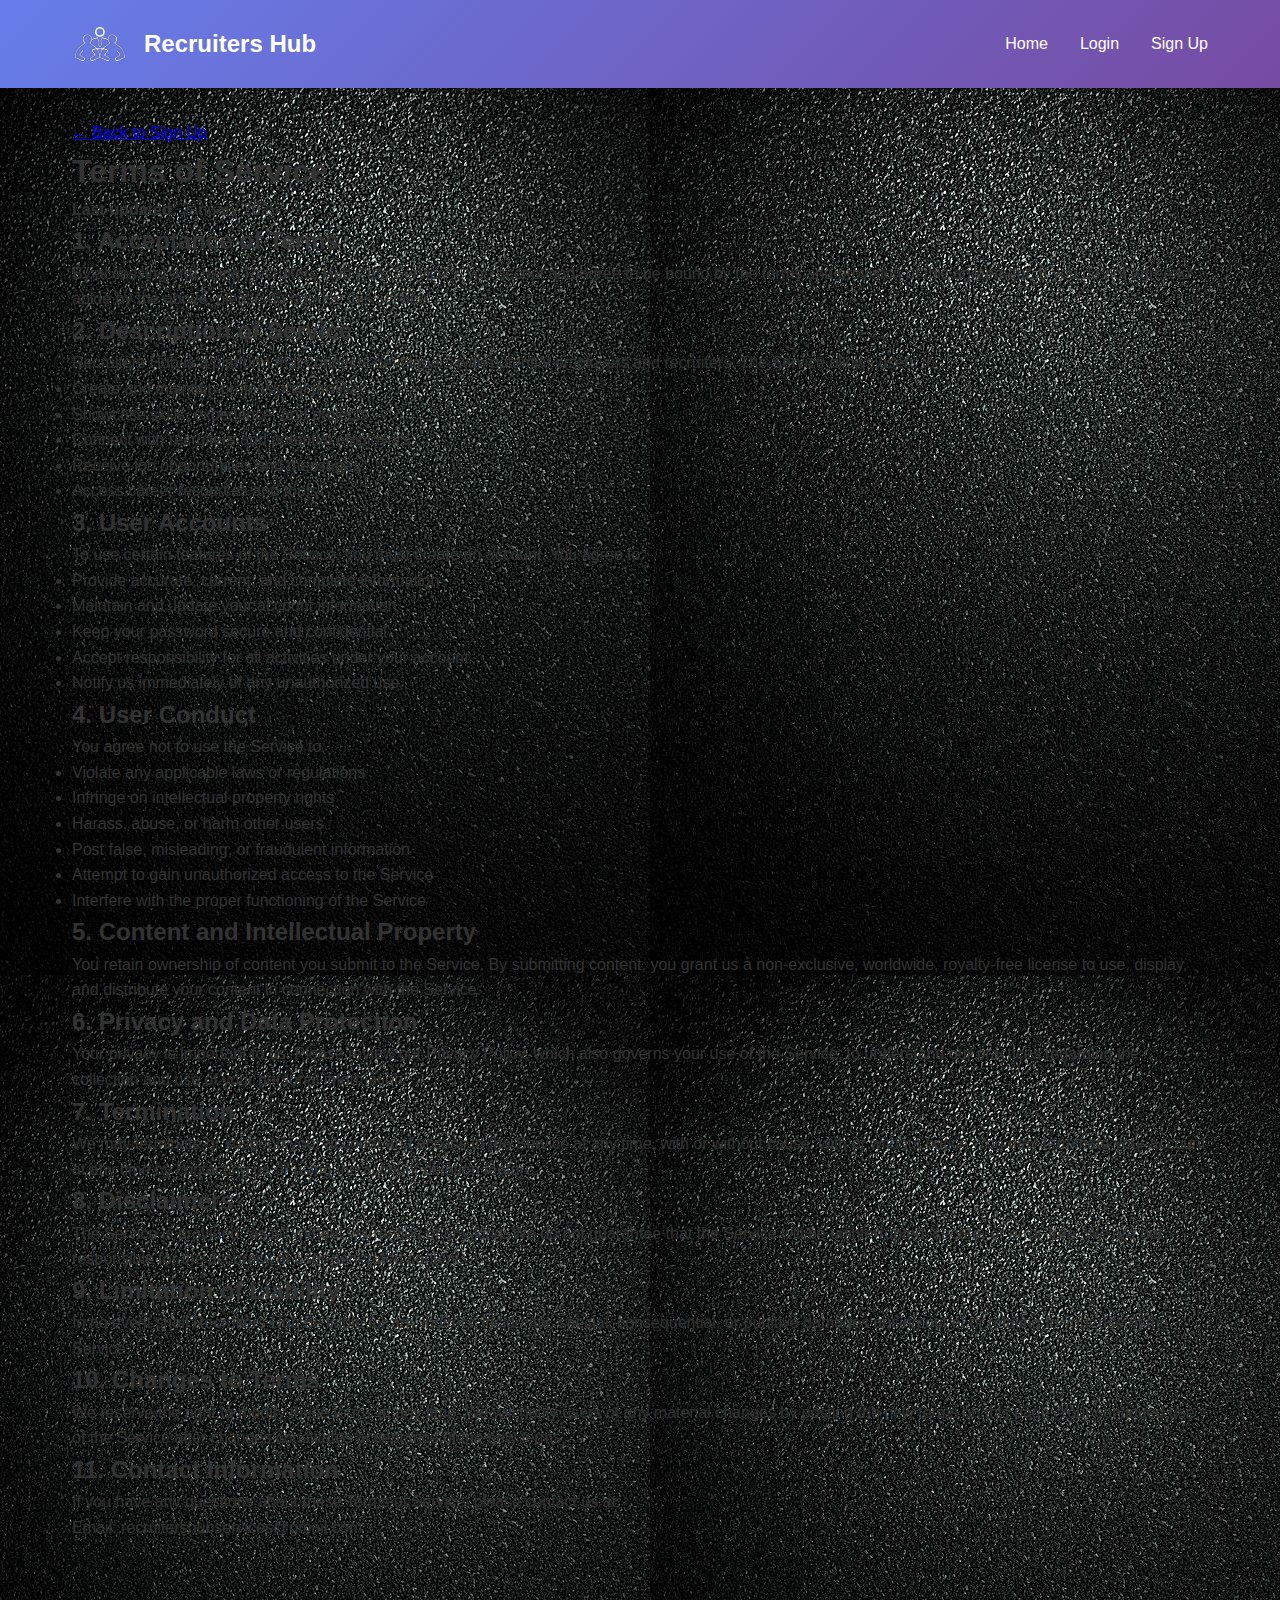
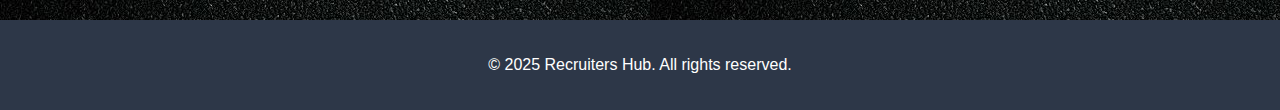
<file: public/authentication/terms.html>
<!DOCTYPE html>
<html lang="en">
<head>
    <meta charset="UTF-8">
    <meta name="viewport" content="width=device-width, initial-scale=1.0">
    <title>Terms of Service - Recruiters Hub</title>
    <link rel="stylesheet" href="../assets/css/style.css">
    <style>
       
    </style>
</head>
<body>
    <header>
        <nav>
            <div class="logo">
                <img src="../assets/img/Untitled design.svg" alt="Recruiters Hub Logo">
                <h1>Recruiters Hub</h1>
            </div>
            <div class="nav-links">
                <a href="../index.html">Home</a>
                <a href="login.html">Login</a>
                <a href="signup.html">Sign Up</a>
            </div>
        </nav>
    </header>

    <main>
        <div class="terms-container">
            <a href="signup.html" class="back-btn">← Back to Sign Up</a>
            
            <h1>Terms of Service</h1>
            
            <p><strong>Last updated:</strong> January 2025</p>
            
            <h2>1. Acceptance of Terms</h2>
            <p>By accessing and using Recruiters Hub ("the Service"), you accept and agree to be bound by the terms and provision of this agreement. If you do not agree to abide by the above, please do not use this service.</p>
            
            <h2>2. Description of Service</h2>
            <p>Recruiters Hub is a platform that connects developers with potential employers and recruiters. The Service allows users to:</p>
            <ul>
                <li>Create and maintain professional profiles</li>
                <li>Showcase skills, experience, and projects</li>
                <li>Connect with recruiters and potential employers</li>
                <li>Receive job opportunities and messages</li>
                <li>Access career resources and tools</li>
            </ul>
            
            <h2>3. User Accounts</h2>
            <p>To use certain features of the Service, you must create an account. You agree to:</p>
            <ul>
                <li>Provide accurate, current, and complete information</li>
                <li>Maintain and update your account information</li>
                <li>Keep your password secure and confidential</li>
                <li>Accept responsibility for all activities under your account</li>
                <li>Notify us immediately of any unauthorized use</li>
            </ul>
            
            <h2>4. User Conduct</h2>
            <p>You agree not to use the Service to:</p>
            <ul>
                <li>Violate any applicable laws or regulations</li>
                <li>Infringe on intellectual property rights</li>
                <li>Harass, abuse, or harm other users</li>
                <li>Post false, misleading, or fraudulent information</li>
                <li>Attempt to gain unauthorized access to the Service</li>
                <li>Interfere with the proper functioning of the Service</li>
            </ul>
            
            <h2>5. Content and Intellectual Property</h2>
            <p>You retain ownership of content you submit to the Service. By submitting content, you grant us a non-exclusive, worldwide, royalty-free license to use, display, and distribute your content in connection with the Service.</p>
            
            <h2>6. Privacy and Data Protection</h2>
            <p>Your privacy is important to us. Please review our Privacy Policy, which also governs your use of the Service, to understand our practices regarding the collection and use of your personal information.</p>
            
            <h2>7. Termination</h2>
            <p>We may terminate or suspend your account and access to the Service at any time, with or without cause, with or without notice. You may terminate your account at any time by contacting us or using the account deletion feature.</p>
            
            <h2>8. Disclaimers</h2>
            <p>The Service is provided "as is" without warranties of any kind. We do not guarantee that the Service will be uninterrupted, secure, or error-free. We are not responsible for the accuracy of user-generated content.</p>
            
            <h2>9. Limitation of Liability</h2>
            <p>In no event shall Recruiters Hub be liable for any indirect, incidental, special, consequential, or punitive damages arising out of or relating to your use of the Service.</p>
            
            <h2>10. Changes to Terms</h2>
            <p>We reserve the right to modify these terms at any time. We will notify users of any material changes by posting the new terms on this page. Your continued use of the Service after changes constitutes acceptance of the new terms.</p>
            
            <h2>11. Contact Information</h2>
            <p>If you have any questions about these Terms of Service, please contact us at:</p>
            <p>Email: recruitershubservices@gmail.com</p>
        </div>
    </main>

    <footer>
        <p>&copy; 2025 Recruiters Hub. All rights reserved.</p>
    </footer>
</body>
</html>
</file>
<file: public/assets/css/style.css>
/* Reset and Base Styles */
* {
    margin: 0;
    padding: 0;
    box-sizing: border-box;
}

body {
    font-family: 'Segoe UI', Tahoma, Geneva, Verdana, sans-serif;
    line-height: 1.6;
    color: #333;
    background-image: url(../img/3bc29716325bc8302d6a04354ed2a3c2.jpg);
}

/* Header and Navigation */
header {
    background: linear-gradient(135deg, #667eea 0%, #764ba2 100%);
    color: white;
    padding: 1rem 0;
    box-shadow: 0 2px 10px rgba(0,0,0,0.1);
}

nav {
    max-width: 1200px;
    margin: 0 auto;
    padding: 0 2rem;
    display: flex;
    justify-content: space-between;
    align-items: center;
}

.logo {
    display: flex;
    align-items: center;
    gap: 1rem;
}

.logo img {
    width: 3.5rem;
    height:3.5rem;
}

.logo h1 {
    font-size: 1.5rem;
    font-weight: 600;
}

.nav-links {
    display: flex;
    gap: 2rem;
    align-items: center;
}

.nav-links a {
    color: white;
    text-decoration: none;
    font-weight: 500;
    transition: opacity 0.3s;
}

.nav-links a:hover {
    opacity: 0.8;
}

/* Buttons */
.btn-primary {
    background: linear-gradient(135deg, #667eea 0%, #764ba2 100%);
    color: white;
    border: none;
    padding: 0.75rem 1.5rem;
    border-radius: 8px;
    cursor: pointer;
    font-weight: 500;
    transition: transform 0.2s, box-shadow 0.2s;
}

.btn-primary:hover {
    transform: translateY(-2px);
    box-shadow: 0 4px 15px rgba(102, 126, 234, 0.4);
}

.btn-secondary {
    background: transparent;
    color: white;
    border: 2px solid white;
    padding: 0.75rem 1.5rem;
    border-radius: 8px;
    cursor: pointer;
    font-weight: 500;
    transition: all 0.3s;
}

.btn-secondary:hover {
    background: white;
    color: #667eea;
}

/* Main Content */
main {
    max-width: 1200px;
    margin: 0 auto;
    padding: 2rem;
}

/* Hero Section */
.hero {
    text-align: center;
    padding: 4rem 0;
    /* background: linear-gradient(135deg, #FFCA28, #F57C00); */
    /* background: linear-gradient(135deg, #FACC15, #FB923C); */
    background: linear-gradient(135deg, #3B82F6, #8B5CF6);
    
    border-radius: 15px;
    margin-bottom: 3rem;
}

.hero h2 {
    font-size: 2.5rem;
    margin-bottom: 1rem;
    color: #fff;
}

.hero p {
    font-size: 1.2rem;
    color: #f8f9fa;
}

/* Typewriter Effect */
.typewriter {
    overflow: hidden;
    white-space: nowrap;
    margin: 0 auto;
    display: inline-block;
    min-height: 1.2em;
}

@keyframes blink-caret {
    from, to { border-color: transparent; }
    50% { border-color: #4a5568; }
}

/* Search Section */
#searchBtn{
    background-color: #764ba2;
    color: #f8f9fa;
    height: 3rem;
    padding-left: 1rem;
    padding-right: 1rem;
}
.search-section {
    background: white;
    padding: 2rem;
    border-radius: 15px;
    box-shadow: 0 4px 20px rgba(0,0,0,0.1);
    margin-bottom: 3rem;
}

.search-container {
    display: flex;
    gap: 1rem;
    margin-bottom: 2rem;
}

.search-container input {
    flex: 1;
    padding: 1rem;
    border: 2px solid #e2e8f0;
    border-radius: 8px;
    font-size: 1rem;
    transition: border-color 0.3s;
}

.search-container input:focus {
    outline: none;
    border-color: #667eea;
}

.filters {
    display: flex;
    gap: 1rem;
    flex-wrap: wrap;
}

.filters select {
    padding: 0.75rem;
    border: 2px solid #e2e8f0;
    border-radius: 8px;
    background: white;
    font-size: 0.9rem;
    min-width: 150px;
}

/* Developers Grid */
.developers-grid {
    display: grid;
    grid-template-columns: repeat(auto-fill, minmax(300px, 1fr));
    gap: 2rem;
}

.developer-card {
    background: white;
    border-radius: 15px;
    padding: 2rem;
    box-shadow: 0 4px 20px rgba(0,0,0,0.1);
    transition: transform 0.3s, box-shadow 0.3s;
}

.developer-card:hover {
    transform: translateY(-5px);
    box-shadow: 0 8px 30px rgba(0,0,0,0.15);
}

/* Auth Pages */
.auth-container {
    display: flex;
    justify-content: center;
    align-items: center;
    min-height: 70vh;
}

.auth-card {
    background: white;
    padding: 3rem;
    border-radius: 15px;
    box-shadow: 0 4px 20px rgba(0,0,0,0.1);
    width: 100%;
    max-width: 500px;
}

.auth-card h2 {
    text-align: center;
    margin-bottom: 0.5rem;
    color: #2d3748;
}

.auth-card p {
    text-align: center;
    color: #4a5568;
    margin-bottom: 2rem;
}

.auth-form .form-group {
    margin-bottom: 1.5rem;
}

.auth-form label {
    display: block;
    margin-bottom: 0.5rem;
    font-weight: 500;
    color: #2d3748;
}

.auth-form input,
.auth-form select {
    width: 100%;
    padding: 0.75rem;
    border: 2px solid #e2e8f0;
    border-radius: 8px;
    font-size: 1rem;
    transition: border-color 0.3s;
}

.auth-form input:focus,
.auth-form select:focus {
    outline: none;
    border-color: #667eea;
}

.checkbox-label {
    display: flex;
    align-items: center;
    gap: 0.5rem;
    font-weight: normal;
}

.checkbox-label input[type="checkbox"] {
    width: auto;
}

.auth-footer {
    text-align: center;
    margin-top: 2rem;
    padding-top: 2rem;
    border-top: 1px solid #e2e8f0;
}

.auth-footer a {
    color: #667eea;
    text-decoration: none;
}

/* Dashboard */
.dashboard-container {
    display: grid;
    grid-template-columns: 250px 1fr;
    gap: 2rem;
    min-height: 70vh;
}

.sidebar {
    background: white;
    border-radius: 15px;
    padding: 2rem;
    box-shadow: 0 4px 20px rgba(0,0,0,0.1);
    height: fit-content;
}

.user-info {
    text-align: center;
    margin-bottom: 2rem;
    padding-bottom: 2rem;
    border-bottom: 1px solid #e2e8f0;
}

.avatar img {
    width: 80px;
    height: 80px;
    border-radius: 50%;
    margin-bottom: 1rem;
}

.sidebar-nav {
    display: flex;
    flex-direction: column;
    gap: 0.5rem;
}

.nav-item {
    padding: 0.75rem 1rem;
    border-radius: 8px;
    text-decoration: none;
    color: #4a5568;
    transition: all 0.3s;
}

.nav-item:hover,
.nav-item.active {
    background: #667eea;
    color: white;
}

.main-content {
    background: white;
    border-radius: 15px;
    padding: 2rem;
    box-shadow: 0 4px 20px rgba(0,0,0,0.1);
}

.dashboard-section {
    display: none;
}

.dashboard-section.active {
    display: block;
}

.stats-grid {
    display: grid;
    grid-template-columns: repeat(auto-fit, minmax(200px, 1fr));
    gap: 1.5rem;
    margin-bottom: 3rem;
}

.stat-card {
    background: linear-gradient(135deg, #667eea 0%, #764ba2 100%);
    color: white;
    padding: 2rem;
    border-radius: 15px;
    text-align: center;
}

.stat-card h3 {
    font-size: 0.9rem;
    margin-bottom: 0.5rem;
    opacity: 0.9;
}

.stat-card p {
    font-size: 2rem;
    font-weight: 600;
}

/* Profile Page */
/* NB: this is the user setting page style */
#resumeLink {
    display: inline-block;
    padding: 0.75rem 1.5rem;
    background: linear-gradient(135deg, #667eea 0%, #764ba2 100%);
    color: white;
    text-decoration: none;
    border-radius: 8px;
    font-weight: 500;
    transition: all 0.3s ease;
    text-align: center;
    min-width: 120px;
}

#resumeLink:hover {
    transform: translateY(-2px);
    box-shadow: 0 4px 15px rgba(102, 126, 234, 0.4);
}

#resumeLink:active {
    transform: translateY(0);
}

#resumeLink[style*="pointer-events: none"] {
    opacity: 0.7;
    cursor: not-allowed;
}

#resumeLink[style*="pointer-events: none"]:hover {
    transform: none;
    box-shadow: none;
}

/* Save Button States */
.btn-secondary:disabled {
    opacity: 0.6;
    cursor: not-allowed;
    transform: none;
}

.btn-secondary:disabled:hover {
    background: transparent;
    color: white;
    transform: none;
}

/* Save button specific states */
#saveBtn:disabled {
    opacity: 0.7;
    cursor: not-allowed;
}

#saveBtn:disabled:hover {
    transform: none;
    box-shadow: none;
}

/* Success state animation */
@keyframes saveSuccess {
    0% { transform: scale(1); }
    50% { transform: scale(1.05); }
    100% { transform: scale(1); }
}

#saveBtn.saving {
    animation: saveSuccess 0.3s ease-in-out;
}

/* Loading spinner for save button */
@keyframes spin {
    0% { transform: rotate(0deg); }
    100% { transform: rotate(360deg); }
}

#saveBtn:disabled::before {
    content: '';
    display: inline-block;
    width: 12px;
    height: 12px;
    border: 2px solid transparent;
    border-top: 2px solid currentColor;
    border-radius: 50%;
    animation: spin 1s linear infinite;
    margin-right: 8px;
    vertical-align: middle;
}

.profile-container {
    background: white;
    border-radius: 15px;
    overflow: hidden;
    box-shadow: 0 4px 20px rgba(0,0,0,0.1);
}

.profile-header {
    background: linear-gradient(135deg, #667eea 0%, #764ba2 100%);
    color: white;
    padding: 3rem 2rem;
    display: flex;
    align-items: center;
    gap: 2rem;
}

.profile-avatar img {
    width: 120px;
    height: 120px;
    border-radius: 50%;
    border: 4px solid white;
}

.profile-info h1 {
    font-size: 2rem;
    margin-bottom: 0.5rem;
}

.profile-actions {
    display: flex;
    gap: 1rem;
    margin-top: 1rem;
}

.profile-content {
    display: grid;
    grid-template-columns: 2fr 1fr;
    gap: 2rem;
    padding: 2rem;
}

.profile-section {
    margin-bottom: 2rem;
}

.profile-section h2 {
    color: #2d3748;
    margin-bottom: 1rem;
    padding-bottom: 0.5rem;
    border-bottom: 2px solid #e2e8f0;
}

.skills-grid {
    display: flex;
    flex-wrap: wrap;
    gap: 0.5rem;
}

.skill-tag {
    background: #667eea;
    color: white;
    padding: 0.5rem 1rem;
    border-radius: 20px;
    font-size: 0.9rem;
    display: inline-flex;
    align-items: center;
    gap: 0.5rem;
    margin: 0.25rem;
}

.skill-remove-btn {
    background: none;
    border: none;
    color: white;
    font-size: 1.2rem;
    cursor: pointer;
    padding: 0;
    margin-left: 0.5rem;
    line-height: 1;
    border-radius: 50%;
    width: 20px;
    height: 20px;
    display: flex;
    align-items: center;
    justify-content: center;
    transition: background-color 0.2s;
}

.skill-remove-btn:hover {
    background-color: rgba(255, 255, 255, 0.2);
}

.skills-input-container {
    margin-top: 1rem;
    display: flex;
    gap: 0.5rem;
    align-items: center;
    flex-wrap: wrap;
}

.skills-input-container input {
    flex: 1;
    min-width: 200px;
    padding: 0.5rem;
    border: 1px solid #e2e8f0;
    border-radius: 8px;
    font-size: 0.9rem;
}

.skills-input-container button {
    padding: 0.5rem 1rem;
    background: #667eea;
    color: white;
    border: none;
    border-radius: 8px;
    cursor: pointer;
    font-size: 0.9rem;
    transition: background-color 0.2s;
}

.skills-input-container button:hover {
    background: #5a67d8;
}

.projects-grid {
    display: grid;
    grid-template-columns: repeat(auto-fit, minmax(250px, 1fr));
    gap: 1.5rem;
}

.project-card {
    background: #f8f9fa;
    padding: 1.5rem;
    border-radius: 10px;
    border-left: 4px solid #667eea;
}

.sidebar-section {
    background: #f8f9fa;
    padding: 1.5rem;
    border-radius: 10px;
    margin-bottom: 1.5rem;
}

.sidebar-section h3 {
    color: #2d3748;
    margin-bottom: 1rem;
}

/* Modal */
.modal {
    display: none;
    position: fixed;
    z-index: 1000;
    left: 0;
    top: 0;
    width: 100%;
    height: 100%;
    background-color: rgba(0,0,0,0.5);
}

.modal-content {
    background-color: white;
    margin: 5% auto;
    padding: 2rem;
    border-radius: 15px;
    width: 90%;
    max-width: 500px;
    position: relative;
}

.close {
    position: absolute;
    right: 1rem;
    top: 1rem;
    font-size: 1.5rem;
    cursor: pointer;
    color: #4a5568;
}

.close:hover {
    color: #2d3748;
}

/* Footer */
footer {
    background: #2d3748;
    color: white;
    text-align: center;
    padding: 2rem;
    margin-top: 3rem;
}

/* Responsive Design */
@media (max-width: 768px) {
    .dashboard-container {
        grid-template-columns: 1fr;
    }
    
    .profile-content {
        grid-template-columns: 1fr;
    }
    
    .profile-header {
        flex-direction: column;
        text-align: center;
    }
    
    .search-container {
        flex-direction: column;
    }
    
    .filters {
        flex-direction: column;
    }
    
    .stats-grid {
        grid-template-columns: 1fr;
    }
    
    .nav-links {
        gap: 1rem;
    }
    
    main {
        padding: 1rem;
    }
}

/* Loading States */
.loading {
    opacity: 0.6;
    pointer-events: none;
}

/* Error States */
.error {
    color: #e53e3e;
    background: #fed7d7;
    padding: 1rem;
    border-radius: 8px;
    margin: 1rem 0;
}

/* Success States */
.success {
    color: #38a169;
    background: #c6f6d5;
    padding: 1rem;
    border-radius: 8px;
    margin: 1rem 0;
}

/* Messages Page */
.messages-container {
    display: flex;
    justify-content: center;
    align-items: center;
    min-height: 60vh;
    padding: 2rem;
}

.coming-soon-card {
    background: white;
    border-radius: 15px;
    box-shadow: 0 4px 20px rgba(0,0,0,0.1);
    padding: 3rem;
    text-align: center;
    max-width: 500px;
    width: 100%;
}

.coming-soon-content h1 {
    color: #2d3748;
    font-size: 2.5rem;
    margin-bottom: 2rem;
}

.coming-soon-message {
    margin: 2rem 0;
}

.coming-soon-message h2 {
    color: #667eea;
    font-size: 3rem;
    font-weight: 700;
    margin-bottom: 1rem;
    text-transform: uppercase;
    letter-spacing: 2px;
}

.coming-soon-message p {
    color: #4a5568;
    font-size: 1.1rem;
    line-height: 1.6;
    margin-bottom: 2rem;
}

.coming-soon-card .btn-primary {
    margin-top: 1rem;
}

/* Experience Section */
.experience-block {
    background: #f8f9fa;
    border: 1px solid #e2e8f0;
    border-radius: 8px;
    padding: 1.5rem;
    margin-bottom: 1rem;
    position: relative;
}

.experience-header {
    display: flex;
    justify-content: space-between;
    align-items: flex-start;
    margin-bottom: 0.5rem;
}

.experience-header h4 {
    color: #2d3748;
    font-size: 1.1rem;
    font-weight: 600;
    margin: 0;
}

.experience-actions {
    display: flex;
    gap: 0.5rem;
}

.btn-edit, .btn-delete {
    padding: 0.25rem 0.75rem;
    border: none;
    border-radius: 4px;
    font-size: 0.8rem;
    cursor: pointer;
    transition: background-color 0.2s;
}

.btn-edit {
    background: #667eea;
    color: white;
}

.btn-edit:hover {
    background: #5a67d8;
}

.btn-delete {
    background: #e53e3e;
    color: white;
}

.btn-delete:hover {
    background: #c53030;
}

.experience-company {
    color: #4a5568;
    font-weight: 500;
    margin: 0.25rem 0;
}

.experience-duration {
    color: #718096;
    font-size: 0.9rem;
    margin: 0.25rem 0;
}

.experience-description {
    color: #4a5568;
    margin: 0.5rem 0 0 0;
    line-height: 1.5;
}

.add-experience-btn {
    margin-top: 1rem;
    padding: 0.75rem 1.5rem;
    background: #667eea;
    color: white;
    border: none;
    border-radius: 8px;
    cursor: pointer;
    font-weight: 500;
    transition: background-color 0.2s;
}

.add-experience-btn:hover {
    background: #5a67d8;
}

/* Experience Modal */
.experience-modal {
    display: none;
    position: fixed;
    z-index: 1000;
    left: 0;
    top: 0;
    width: 100%;
    height: 100%;
    background-color: rgba(0,0,0,0.5);
}

.experience-modal-content {
    background-color: white;
    margin: 5% auto;
    padding: 2rem;
    border-radius: 15px;
    width: 90%;
    max-width: 500px;
    position: relative;
}

.experience-modal .close {
    position: absolute;
    right: 1rem;
    top: 1rem;
    font-size: 1.5rem;
    cursor: pointer;
    color: #4a5568;
}

.experience-modal .close:hover {
    color: #2d3748;
}

.experience-form .form-group {
    margin-bottom: 1rem;
}

.experience-form label {
    display: block;
    margin-bottom: 0.5rem;
    color: #2d3748;
    font-weight: 500;
}

.experience-form input,
.experience-form textarea {
    width: 100%;
    padding: 0.75rem;
    border: 1px solid #e2e8f0;
    border-radius: 8px;
    font-size: 0.9rem;
    font-family: inherit;
}

.experience-form input:focus,
.experience-form textarea:focus {
    outline: none;
    border-color: #667eea;
    box-shadow: 0 0 0 3px rgba(102, 126, 234, 0.1);
}

.experience-form textarea {
    resize: vertical;
    min-height: 100px;
}

/* Education Section */
.education-block {
    background: #f8f9fa;
    border: 1px solid #e2e8f0;
    border-radius: 8px;
    padding: 1.5rem;
    margin-bottom: 1rem;
    position: relative;
}

.education-header {
    display: flex;
    justify-content: space-between;
    align-items: flex-start;
    margin-bottom: 0.5rem;
}

.education-header h4 {
    color: #2d3748;
    font-size: 1.1rem;
    font-weight: 600;
    margin: 0;
}

.education-actions {
    display: flex;
    gap: 0.5rem;
}

.education-degree {
    color: #4a5568;
    font-weight: 500;
    margin: 0.25rem 0;
}

.education-years {
    color: #718096;
    font-size: 0.9rem;
    margin: 0.25rem 0;
}

.education-description {
    color: #4a5568;
    margin: 0.5rem 0 0 0;
    line-height: 1.5;
}

.add-education-btn {
    margin-top: 1rem;
    padding: 0.75rem 1.5rem;
    background: #667eea;
    color: white;
    border: none;
    border-radius: 8px;
    cursor: pointer;
    font-weight: 500;
    transition: background-color 0.2s;
}

.add-education-btn:hover {
    background: #5a67d8;
}

/* Education Modal */
.education-modal {
    display: none;
    position: fixed;
    z-index: 1000;
    left: 0;
    top: 0;
    width: 100%;
    height: 100%;
    background-color: rgba(0,0,0,0.5);
}

.education-modal-content {
    background-color: white;
    margin: 5% auto;
    padding: 2rem;
    border-radius: 15px;
    width: 90%;
    max-width: 500px;
    position: relative;
}

.education-modal .close {
    position: absolute;
    right: 1rem;
    top: 1rem;
    font-size: 1.5rem;
    cursor: pointer;
    color: #4a5568;
}

.education-modal .close:hover {
    color: #2d3748;
}

.education-form .form-group {
    margin-bottom: 1rem;
}

.education-form label {
    display: block;
    margin-bottom: 0.5rem;
    color: #2d3748;
    font-weight: 500;
}

.education-form input,
.education-form textarea {
    width: 100%;
    padding: 0.75rem;
    border: 1px solid #e2e8f0;
    border-radius: 8px;
    font-size: 0.9rem;
    font-family: inherit;
}

.education-form input:focus,
.education-form textarea:focus {
    outline: none;
    border-color: #667eea;
    box-shadow: 0 0 0 3px rgba(102, 126, 234, 0.1);
}

.education-form textarea {
    resize: vertical;
    min-height: 100px;
}

/* Project Section */
.project-card {
    background: #f8f9fa;
    border: 1px solid #e2e8f0;
    border-radius: 8px;
    padding: 1.5rem;
    margin-bottom: 1rem;
    position: relative;
}

.project-header {
    display: flex;
    justify-content: space-between;
    align-items: flex-start;
    margin-bottom: 0.5rem;
}

.project-header h4 {
    color: #2d3748;
    font-size: 1.1rem;
    font-weight: 600;
    margin: 0;
}

.project-actions {
    display: flex;
    gap: 0.5rem;
}

.project-description {
    color: #4a5568;
    margin: 0.5rem 0;
    line-height: 1.5;
}

.project-link {
    display: inline-block;
    color: #667eea;
    text-decoration: none;
    font-weight: 500;
    margin-top: 0.5rem;
    padding: 0.25rem 0;
    transition: color 0.2s;
}

.project-link:hover {
    color: #5a67d8;
    text-decoration: underline;
}

.add-project-btn {
    margin-top: 1rem;
    padding: 0.75rem 1.5rem;
    background: #667eea;
    color: white;
    border: none;
    border-radius: 8px;
    cursor: pointer;
    font-weight: 500;
    transition: background-color 0.2s;
}

.add-project-btn:hover {
    background: #5a67d8;
}

/* Project Modal */
.project-modal {
    display: none;
    position: fixed;
    z-index: 1000;
    left: 0;
    top: 0;
    width: 100%;
    height: 100%;
    background-color: rgba(0,0,0,0.5);
}

.project-modal-content {
    background-color: white;
    margin: 5% auto;
    padding: 2rem;
    border-radius: 15px;
    width: 90%;
    max-width: 500px;
    position: relative;
}

.project-modal .close {
    position: absolute;
    right: 1rem;
    top: 1rem;
    font-size: 1.5rem;
    cursor: pointer;
    color: #4a5568;
}

.project-modal .close:hover {
    color: #2d3748;
}

.project-form .form-group {
    margin-bottom: 1.5rem;
}

.project-form label {
    display: block;
    margin-bottom: 0.5rem;
    font-weight: 500;
    color: #333;
}

.project-form input,
.project-form textarea {
    width: 100%;
    padding: 0.75rem;
    border: 2px solid #e2e8f0;
    border-radius: 8px;
    font-size: 1rem;
    transition: border-color 0.3s;
}

.project-form input:focus,
.project-form textarea:focus {
    outline: none;
    border-color: #667eea;
}

.project-form textarea {
    resize: vertical;
    min-height: 100px;
}

/* Contact and Availability Field Styles */
.contact-field,
.availability-field {
    margin-bottom: 1rem;
}

.contact-field label,
.availability-field label {
    display: block;
    margin-bottom: 0.5rem;
    font-weight: 500;
    color: #333;
    font-size: 0.9rem;
}

.contact-field input,
.availability-field input,
.availability-field select {
    width: 100%;
    padding: 0.75rem;
    border: 2px solid #e2e8f0;
    border-radius: 8px;
    font-size: 0.9rem;
    transition: border-color 0.3s;
    background: white;
}

.contact-field input:focus,
.availability-field input:focus,
.availability-field select:focus {
    outline: none;
    border-color: #667eea;
}

.availability-field select {
    cursor: pointer;
}

.contact-field input::placeholder {
    color: #9ca3af;
}

.availability-field input::placeholder {
    color: #9ca3af;
}

/* Social Links Field Styles */
.social-field {
    margin-bottom: 1rem;
}

.social-field label {
    display: block;
    margin-bottom: 0.5rem;
    font-weight: 500;
    color: #333;
    font-size: 0.9rem;
}

.social-field input {
    width: 100%;
    padding: 0.75rem;
    border: 2px solid #e2e8f0;
    border-radius: 8px;
    font-size: 0.9rem;
    transition: border-color 0.3s;
    background: white;
}

.social-field input:focus {
    outline: none;
    border-color: #667eea;
}

.social-field input::placeholder {
    color: #9ca3af;
}

/* Mobile Responsive Design for User Settings Page */
@media (max-width: 768px) {
    /* Layout Adjustments */
    .profile-container {
        padding: 1rem;
        max-width: 100%;
    }
    
    .profile-content {
        flex-direction: column;
        gap: 2rem;
    }
    
    .profile-main {
        order: 1;
        width: 100%;
    }
    
    .profile-sidebar {
        order: 2;
        width: 100%;
    }
    
    /* Profile Header Mobile Adjustments */
    .profile-header {
        flex-direction: column;
        text-align: center;
        gap: 1.5rem;
        padding: 1.5rem 0;
    }
    
    .profile-avatar {
        align-self: center;
    }
    
    .profile-avatar img {
        width: 120px;
        height: 120px;
        border-radius: 50%;
    }
    
    .profile-info {
        text-align: center;
    }
    
    .profile-info h1 {
        font-size: 1.5rem;
        margin-bottom: 0.5rem;
    }
    
    .profile-info p {
        font-size: 1rem;
        margin-bottom: 0.5rem;
    }
    
    .profile-actions {
        justify-content: center;
        margin-top: 1rem;
    }
    
    /* Typography & Spacing */
    .profile-section h2 {
        font-size: 1.25rem;
        margin-bottom: 1rem;
        padding-bottom: 0.5rem;
    }
    
    .sidebar-section h3 {
        font-size: 1.1rem;
        margin-bottom: 0.75rem;
    }
    
    .profile-section {
        padding: 1.5rem 0;
        margin-bottom: 1.5rem;
    }
    
    .sidebar-section {
        padding: 1.25rem 0;
        margin-bottom: 1.25rem;
    }
    
    /* Form Elements - Full Width */
    .contact-field input,
    .availability-field input,
    .availability-field select,
    .social-field input {
        width: 100%;
        min-height: 44px;
        font-size: 16px; /* Prevents zoom on iOS */
    }
    
    /* Skills Input Container */
    .skills-input-container {
        flex-direction: column;
        gap: 0.75rem;
    }
    
    .skills-input-container input {
        width: 100%;
        min-height: 44px;
        font-size: 16px;
    }
    
    .skills-input-container button {
        width: 100%;
        min-height: 44px;
        font-size: 16px;
    }
    
    /* Buttons - Touch Friendly */
    .btn-primary,
    .btn-secondary,
    #saveBtn {
        min-height: 44px;
        padding: 0.875rem 1.5rem;
        font-size: 16px;
        width: 100%;
        max-width: 300px;
        margin: 0 auto;
        display: block;
    }
    
    /* Add buttons for sections */
    .add-experience-btn,
    .add-education-btn,
    .add-project-btn {
        width: 100%;
        min-height: 44px;
        font-size: 16px;
        margin-top: 1rem;
    }
    
    /* Resume Link */
    #resumeLink {
        width: 100%;
        min-height: 44px;
        font-size: 16px;
        display: flex;
        align-items: center;
        justify-content: center;
        text-align: center;
    }
    
    /* Skills Grid */
    .skills-grid {
        grid-template-columns: 1fr;
        gap: 0.75rem;
    }
    
    .skill-tag {
        min-height: 44px;
        font-size: 14px;
        padding: 0.75rem 1rem;
        display: flex;
        align-items: center;
        justify-content: space-between;
    }
    
    .skill-remove-btn {
        min-width: 32px;
        min-height: 32px;
        font-size: 14px;
    }
    
    /* Projects Grid */
    .projects-grid {
        grid-template-columns: 1fr;
        gap: 1rem;
    }
    
    .project-card {
        padding: 1.25rem;
    }
    
    .project-header {
        flex-direction: column;
        gap: 0.75rem;
        align-items: flex-start;
    }
    
    .project-actions {
        width: 100%;
        display: flex;
        gap: 0.5rem;
    }
    
    .project-actions .btn-edit,
    .project-actions .btn-delete {
        flex: 1;
        min-height: 44px;
        font-size: 14px;
    }
    
    /* Experience and Education Blocks */
    .experience-block,
    .education-block {
        padding: 1.25rem;
        margin-bottom: 1rem;
    }
    
    .experience-header,
    .education-header {
        flex-direction: column;
        gap: 0.75rem;
        align-items: flex-start;
    }
    
    .experience-actions,
    .education-actions {
        width: 100%;
        display: flex;
        gap: 0.5rem;
    }
    
    .experience-actions .btn-edit,
    .experience-actions .btn-delete,
    .education-actions .btn-edit,
    .education-actions .btn-delete {
        flex: 1;
        min-height: 44px;
        font-size: 14px;
    }
    
    /* Modal Adjustments */
    .modal-content,
    .experience-modal-content,
    .education-modal-content,
    .project-modal-content {
        width: 95%;
        max-width: 95%;
        margin: 2rem auto;
        padding: 1.5rem;
    }
    
    .modal input,
    .modal textarea,
    .modal select,
    .experience-form input,
    .experience-form textarea,
    .education-form input,
    .education-form textarea,
    .project-form input,
    .project-form textarea {
        width: 100%;
        min-height: 44px;
        font-size: 16px;
    }
    
    .modal textarea,
    .experience-form textarea,
    .education-form textarea,
    .project-form textarea {
        min-height: 100px;
    }
    
    /* Sidebar Sections - Vertical Stack */
    .sidebar-section {
        border-bottom: 1px solid #e2e8f0;
        padding-bottom: 1.5rem;
    }
    
    .sidebar-section:last-child {
        border-bottom: none;
    }
    
    /* Contact and Availability Fields */
    .contact-field,
    .availability-field,
    .social-field {
        margin-bottom: 1.25rem;
    }
    
    .contact-field label,
    .availability-field label,
    .social-field label {
        font-size: 14px;
        margin-bottom: 0.5rem;
        display: block;
    }
    
    /* Navigation Adjustments */
    .nav-links {
        flex-direction: column;
        gap: 1rem;
        align-items: center;
    }
    
    .nav-links a {
        padding: 0.75rem 1rem;
        min-height: 44px;
        display: flex;
        align-items: center;
    }
    
    /* Main container padding */
    main {
        padding: 1rem;
    }
    
    /* Footer adjustments */
    footer {
        padding: 1rem;
        text-align: center;
    }
    
    /* Ensure adequate spacing between sections */
    .profile-section + .profile-section {
        margin-top: 2rem;
    }
    
    .sidebar-section + .sidebar-section {
        margin-top: 1.5rem;
    }
    
    /* Avatar upload button mobile styles */
    .avatar-upload-btn {
        width: 100%;
        max-width: 200px;
        min-height: 44px;
        font-size: 16px;
        margin: 0 auto;
        display: block;
    }
    
    .profile-avatar {
        gap: 1rem;
    }
}

/* Avatar Upload Styles */
.profile-avatar {
    position: relative;
    display: flex;
    flex-direction: column;
    align-items: center;
    gap: 0.75rem;
}

.avatar-upload-btn {
    background: linear-gradient(135deg, #667eea 0%, #764ba2 100%);
    color: white;
    border: none;
    padding: 0.5rem 1rem;
    border-radius: 6px;
    font-size: 0.875rem;
    font-weight: 500;
    cursor: pointer;
    transition: all 0.3s ease;
    min-height: 36px;
    display: flex;
    align-items: center;
    justify-content: center;
}

.avatar-upload-btn:hover {
    transform: translateY(-1px);
    box-shadow: 0 2px 8px rgba(102, 126, 234, 0.3);
}

.avatar-upload-btn:disabled {
    opacity: 0.6;
    cursor: not-allowed;
    transform: none;
}

.avatar-upload-btn:disabled:hover {
    transform: none;
    box-shadow: none;
}

/* Contact Modal Styles */
#contactModal .modal-content {
    max-width: 500px;
    width: 90%;
}

#contactModal h2 {
    color: #333;
    margin-bottom: 1.5rem;
    text-align: center;
}

#contactForm .form-group {
    margin-bottom: 1.25rem;
}

#contactForm label {
    display: block;
    margin-bottom: 0.5rem;
    font-weight: 500;
    color: #333;
    font-size: 0.9rem;
}

#contactForm input,
#contactForm textarea {
    width: 100%;
    padding: 0.75rem;
    border: 2px solid #e2e8f0;
    border-radius: 8px;
    font-size: 1rem;
    transition: border-color 0.3s;
    background: white;
}

#contactForm input:focus,
#contactForm textarea:focus {
    outline: none;
    border-color: #667eea;
}

#contactForm textarea {
    resize: vertical;
    min-height: 120px;
    font-family: inherit;
}

#contactForm button[type="submit"] {
    width: 100%;
    min-height: 44px;
    font-size: 1rem;
    margin-top: 1rem;
}

/* Contact button styles */
#contactBtn {
    margin-right: 0.75rem;
}

/* Mobile responsive for contact modal */
@media (max-width: 768px) {
    #contactModal .modal-content {
        width: 95%;
        margin: 1rem auto;
        padding: 1.5rem;
    }
    
    #contactForm input,
    #contactForm textarea {
        font-size: 16px; /* Prevents zoom on iOS */
        min-height: 44px;
    }
    
    #contactForm textarea {
        min-height: 100px;
    }
    
    #contactForm button[type="submit"] {
        min-height: 44px;
        font-size: 16px;
    }
    
    /* Contact button mobile layout */
    .profile-actions {
        flex-direction: column;
        gap: 0.75rem;
        align-items: center;
    }
    
    #contactBtn {
        margin-right: 0;
        width: 100%;
        max-width: 300px;
    }
    
    #saveBtn {
        width: 100%;
        max-width: 300px;
    }
}

/* Toast Notification System */
.toast {
    position: fixed;
    bottom: 20px;
    right: 20px;
    padding: 1rem 1.5rem;
    border-radius: 8px;
    font-weight: 500;
    font-size: 0.95rem;
    line-height: 1.4;
    box-shadow: 0 4px 12px rgba(0, 0, 0, 0.15);
    z-index: 10000;
    max-width: 350px;
    word-wrap: break-word;
    transition: all 0.3s ease;
    transform: translateX(100%);
    opacity: 0;
}

.toast.show {
    transform: translateX(0);
    opacity: 1;
}

.toast.hidden {
    display: none;
}

.toast.success {
    background: linear-gradient(135deg, #10b981 0%, #059669 100%);
    color: white;
    border-left: 4px solid #047857;
}

.toast.error {
    background: linear-gradient(135deg, #ef4444 0%, #dc2626 100%);
    color: white;
    border-left: 4px solid #b91c1c;
}

.toast.info {
    background: linear-gradient(135deg, #3b82f6 0%, #2563eb 100%);
    color: white;
    border-left: 4px solid #1d4ed8;
}

/* Toast animation keyframes */
@keyframes toastSlideIn {
    from {
        transform: translateX(100%);
        opacity: 0;
    }
    to {
        transform: translateX(0);
        opacity: 1;
    }
}

@keyframes toastSlideOut {
    from {
        transform: translateX(0);
        opacity: 1;
    }
    to {
        transform: translateX(100%);
        opacity: 0;
    }
}

/* Mobile responsive toast */
@media (max-width: 768px) {
    .toast {
        bottom: 10px;
        right: 10px;
        left: 10px;
        max-width: none;
        transform: translateY(100%);
    }
    
    .toast.show {
        transform: translateY(0);
    }
    
    @keyframes toastSlideIn {
        from {
            transform: translateY(100%);
            opacity: 0;
        }
        to {
            transform: translateY(0);
            opacity: 1;
        }
    }
    
    @keyframes toastSlideOut {
        from {
            transform: translateY(0);
            opacity: 1;
        }
        to {
            transform: translateY(100%);
            opacity: 0;
        }
    }
}

/* High contrast mode support */
@media (prefers-contrast: high) {
    .toast {
        border: 2px solid currentColor;
    }
    
    .toast.success {
        background: #059669;
        border-color: #047857;
    }
    
    .toast.error {
        background: #dc2626;
        border-color: #b91c1c;
    }
    
    .toast.info {
        background: #2563eb;
        border-color: #1d4ed8;
    }
}

/* Reduced motion support */
@media (prefers-reduced-motion: reduce) {
    .toast {
        transition: none;
    }
    
    @keyframes toastSlideIn {
        from {
            opacity: 0;
        }
        to {
            opacity: 1;
        }
    }
    
    @keyframes toastSlideOut {
        from {
            opacity: 1;
        }
        to {
            opacity: 0;
        }
    }
}

/* Authentication Toast Styles (for login/signup pages) */
.toast {
    position: fixed;
    bottom: 30px;
    right: 30px;
    background-color: #333;
    color: white;
    padding: 12px 20px;
    border-radius: 8px;
    font-size: 14px;
    opacity: 0;
    transform: translateY(20px);
    transition: all 0.3s ease-in-out;
    z-index: 9999;
    max-width: 350px;
    word-wrap: break-word;
}

.toast.show {
    opacity: 1;
    transform: translateY(0);
}

.toast.success {
    background-color: #2ecc71;
}

.toast.error {
    background-color: #e74c3c;
}

.toast.hidden {
    display: none;
}

/* Mobile responsive for auth toast */
@media (max-width: 768px) {
    .toast {
        bottom: 20px;
        right: 20px;
        left: 20px;
        max-width: none;
    }
} 



/* new comment */
</file>
